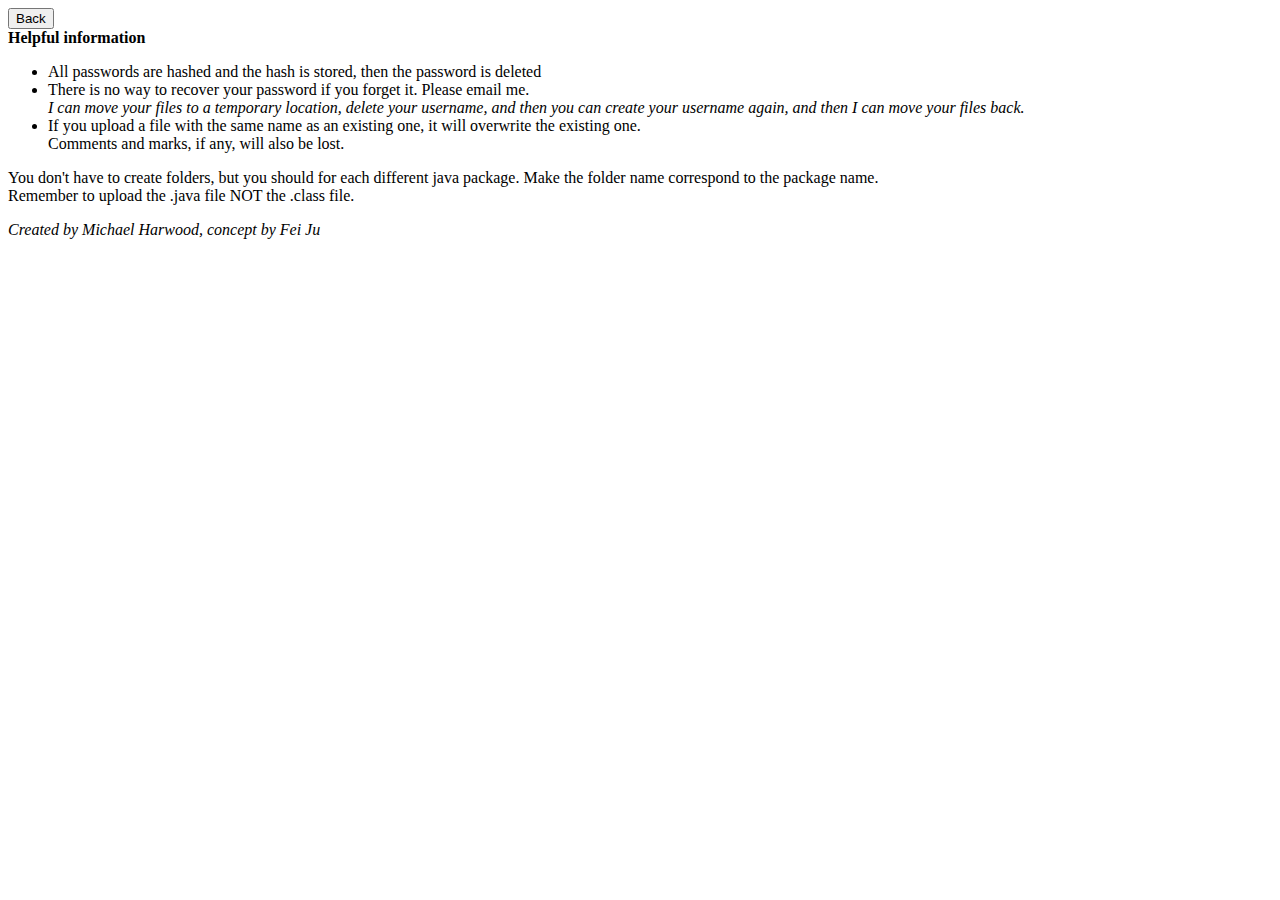
<file: help.html>
<!DOCTYPE html>
<html lang="en">

<head>
	<meta charset="utf-8">
	<title>UpLoader: Help</title>
	<link rel="stylesheet" href="./resources/bootstrap.min.css">
	<link rel="stylesheet" href="//maxcdn.bootstrapcdn.com/font-awesome/4.3.0/css/font-awesome.min.css">
    <meta name="viewport" content="width=device-width, initial-scale=1, shrink-to-fit=no">
</head>

<body>
    <button class="btn m-1 btn-outline-secondary" onclick="window.history.back()">Back</button>
    <div class="container-md mt-5 xxw-50 ">
		<div class="card">

			<div class="card-header bg-primary text-white text-center"><b>Helpful information</b></div>
			<div class="card-body">
			<div class="card-body alert alert-success">
				<ul>
                    <li>All passwords are hashed and the hash is stored, then the password is deleted</li>
                    <li>There is no way to recover your password if you forget it. 
                        Please email me.<br> 
                        <i>I can move your files to a temporary location, delete your username, and then you can create your username again,
                        and then I can move your files back.</i></li>
                    <li>If you upload a file with the same name as an existing one, it will overwrite the existing one.<br>
                    Comments and marks, if any, will also be lost.</li>
				</ul>
		</div>
		<div class="card-body alert alert-primary">
			You don't have to create folders, but you should for each different java package. Make the folder name correspond to the package name.
		</div>
		<div class="card-body alert alert-primary">
			Remember to upload the .java file NOT the .class file.
		</div>
	</div>
	</div>
<p class="text-right"><i>Created by Michael Harwood, concept by Fei Ju</i></p>

</body>
</html>
</file>
